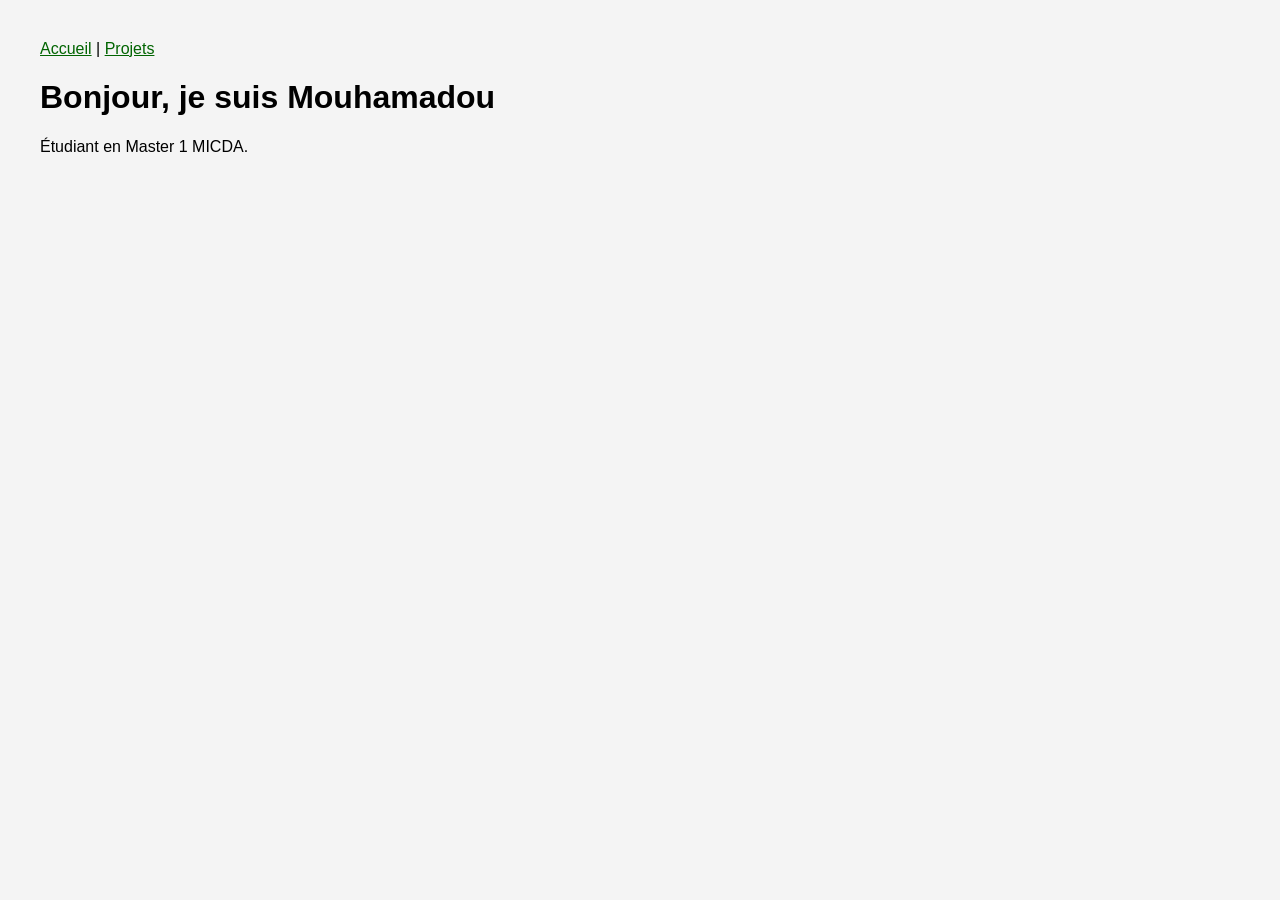
<file: index.html>
<!DOCTYPE html>
<html lang="fr">
<head>
  <meta charset="UTF-8">
  <title>Mouhamadou Ba</title>
  <link rel="stylesheet" href="style.css">
</head>
<body>
  <nav><a href="index.html">Accueil</a> | <a href="projets.html">Projets</a></nav>
  <h1>Bonjour, je suis Mouhamadou</h1>
  <p>Étudiant en Master 1 MICDA.</p>
</body>
</html>
</file>
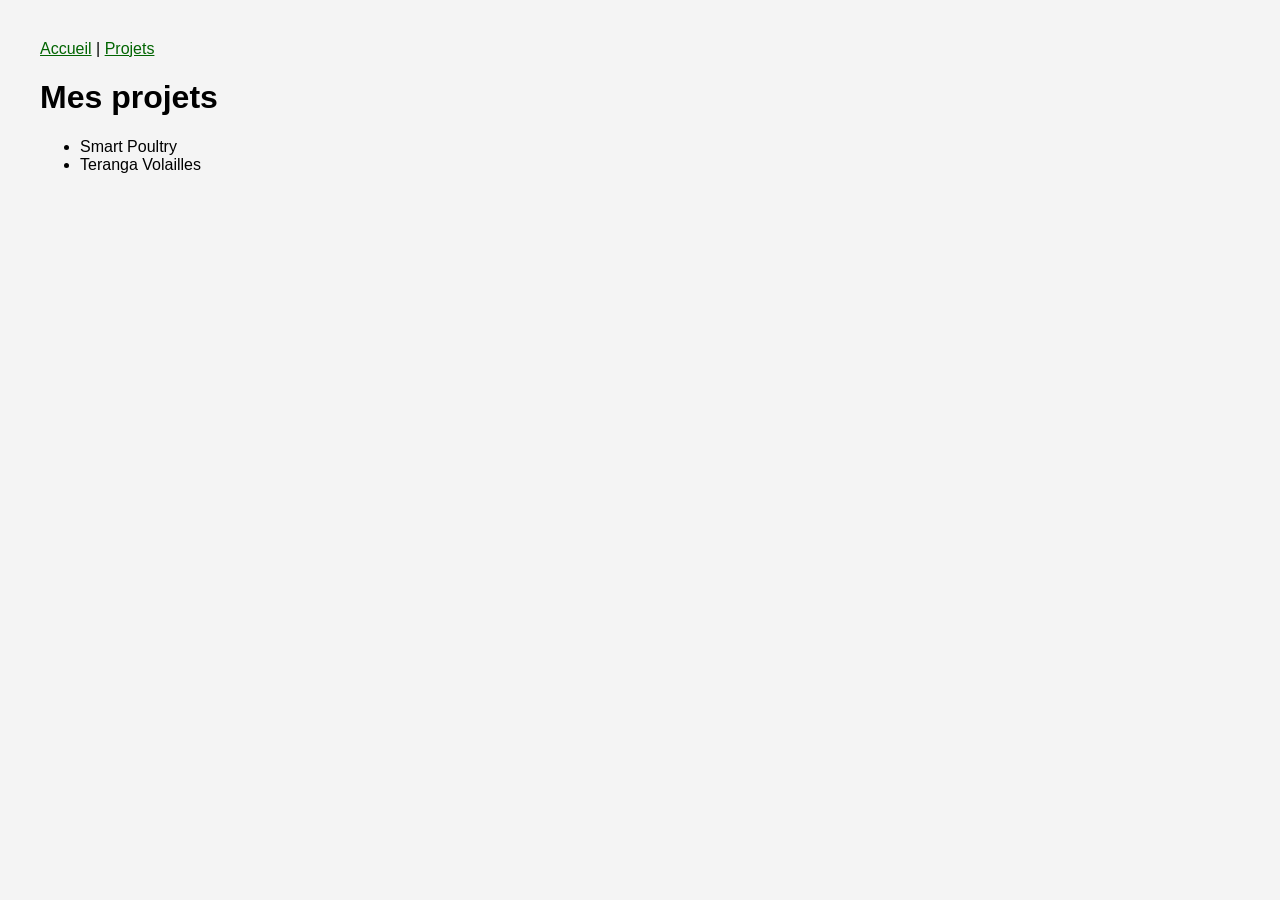
<file: projets.html>
<!DOCTYPE html>
<html lang="fr">
<head><meta charset="UTF-8"><title>Projets</title><link rel="stylesheet" href="style.css"></head>
<body>
  <nav><a href="index.html">Accueil</a> | <a href="projets.html">Projets</a></nav>
  <h1>Mes projets</h1>
  <ul><li>Smart Poultry</li><li>Teranga Volailles</li></ul>
</body>
</html>
</file>
<file: style.css>
body { font-family: Arial; margin: 40px; background: #f4f4f4; }
nav a { color: darkgreen; }
</file>
